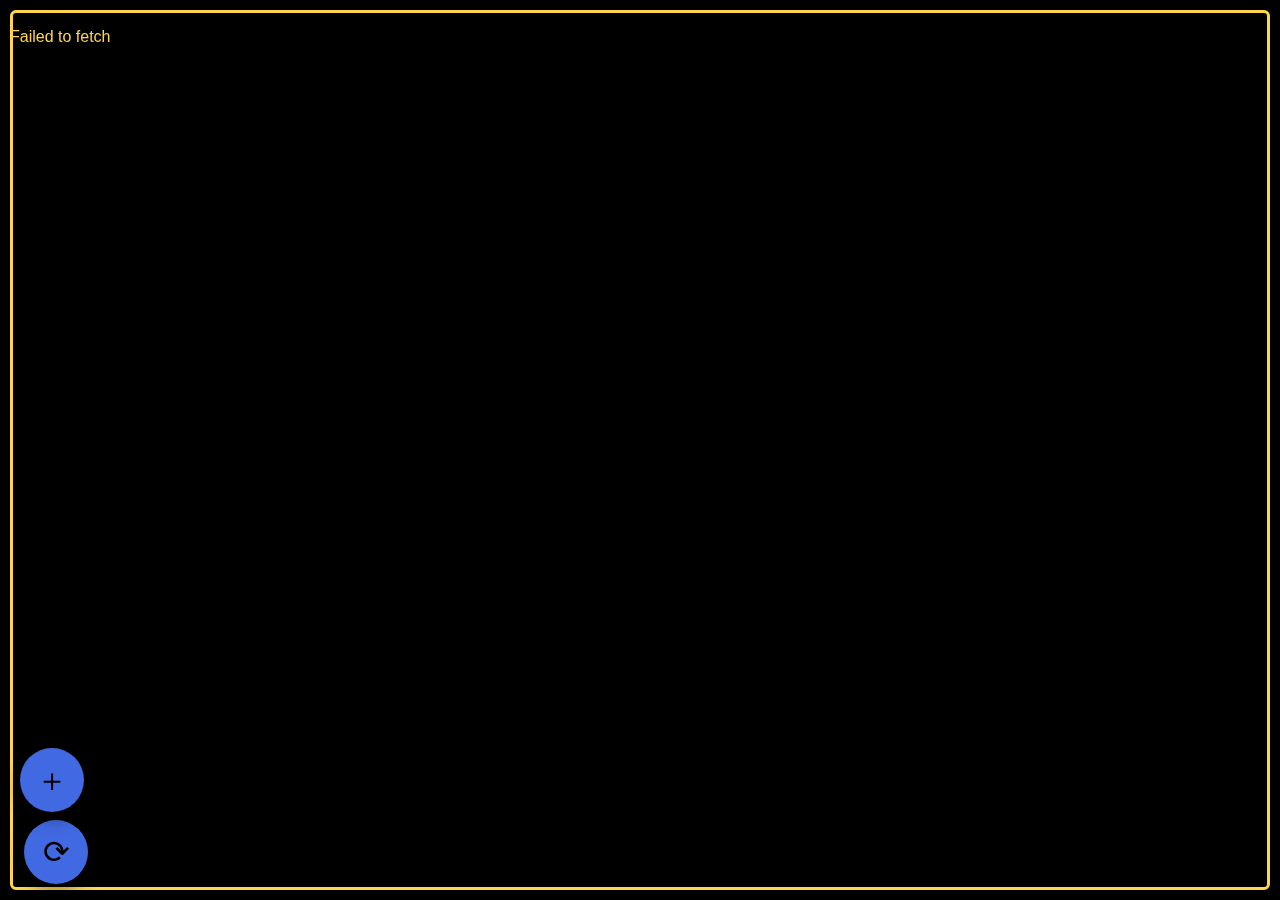
<file: index.html>
<!DOCTYPE html>
<html lang="ja">
    <head>
        <meta charset="utf-8">
        <meta name="viewport" content="width=device-width,initial-scale=1"> 
        <title>投稿デモ</title>
        <link rel="stylesheet" href="src/style.css?v=3">
        <script src="assets/script.js?v=3" defer></script>
    </head>
    <body>
        <header>
            <h1></h1>
        </header>

        <main>
            <section id="posts" aria-live="polite">
                </section>

            <button id="postButton" aria-label="新しい投稿を追加">＋</button>
        </main>

        <button id="reloadButton" aria-label="ページを再読み込み">⟳</button>

        <div id="modalOverlay" class="hidden" aria-hidden="true" hidden>
            <div id="modal" role="dialog" aria-modal="true" aria-labelledby="modalTitle">
                <h2 id="modalTitle">New Post</h2>
                <form id="postForm">
                    <label>
                        Name
                        <input type="text" id="nickname" name="nickname" maxlength="50" required>
                    </label>

                    <label>
                        投稿内容
                        <textarea id="content" name="content" rows="4" required></textarea>
                    </label>

                    <label>
                        不幸指数
                        <select id="rating" name="rating">
                            <option value="1">1</option>
                            <option value="2">2</option>
                            <option value="3">3</option>
                            <option value="4">4</option>
                            <option value="5" selected>5</option>
                        </select>
                    </label>

                    <div class="buttons">
                        <button type="button" id="cancelPost">CANCEL</button>
                        <button type="submit" id="submitPost">POST</button>
                    </div>
                </form>
            </div>
        </div>

        <div id="viewOverlay" class="hidden" aria-hidden="true" hidden>
            <div id="viewModal" role="dialog" aria-modal="true" aria-labelledby="viewTitle">
                <div id="viewContent">
                    <p>Name: <strong id="viewNick"></strong></p>
                    <p id="viewBodyText"></p>
                    <p>不幸指数: <span id="viewRating"></span></p>
                    <div class="like-area" style="margin-top:8px;">
                        <button type="button" id="viewLike" aria-label="いいね">❤</button>
                        <span id="viewLikeCount">0</span>
                    </div>
                </div>
                <div class="buttons">
                    <button type="button" id="viewDelete" class="delete-btn">削除</button>
                    
                    <button type="button" id="viewClose">閉じる</button>
                </div>
            </div>
        </div>
        </body>
</html>
</file>
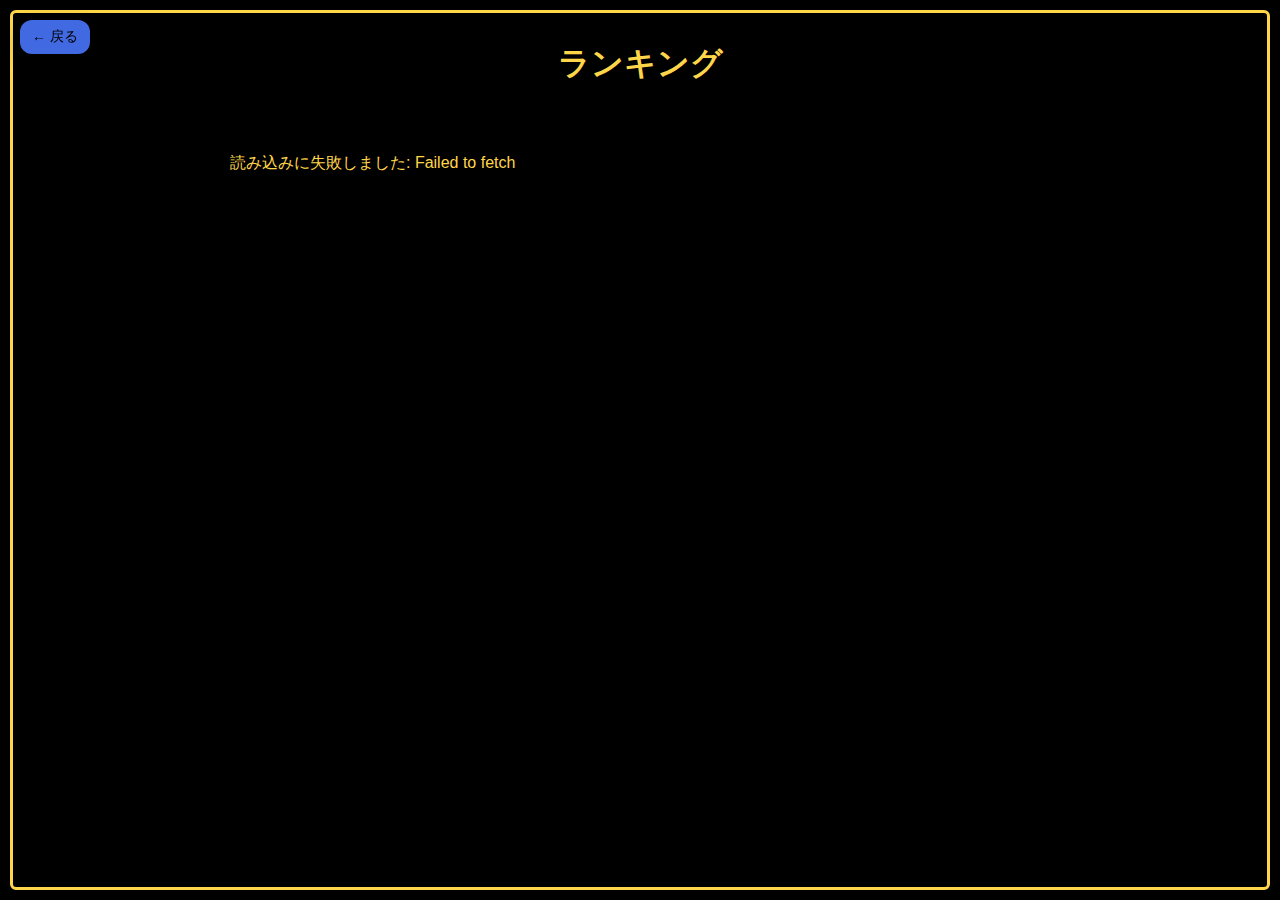
<file: ranking.html>
<!doctype html>
<html lang="ja">
  <head>
    <meta charset="utf-8">
    <meta name="viewport" content="width=device-width,initial-scale=1">
    <title>ランキング</title>
    <link rel="stylesheet" href="src/style.css?v=3">
    <style>
      /* simple overrides for ranking layout */
      #rankingRoot { padding: 20px; color: var(--muted-yellow); }
      .rank-item { display:flex; gap:12px; align-items:center; padding:10px; border-bottom:1px solid rgba(255,255,255,0.04); }
      .rank-item .rank-num { font-weight:700; width:36px; text-align:center; }
      .rank-item .rank-info { flex:1; }
  /* back button style moved to src/style.css */
    </style>
  </head>
  <body class="ranking">
    <button class="back-btn" onclick="location.href='index.html'">← 戻る</button>
    <main id="rankingRoot">
      <h1>ランキング</h1>
      <p id="summary"></p>
      <div id="list"></div>
    </main>

    <script>
      (function(){
        const API_URL = 'http://127.0.0.1:8001';
        const listEl = document.getElementById('list');
        const summary = document.getElementById('summary');
        async function load() {
          try {
            const res = await fetch(API_URL + '/posts/');
            if (!res.ok) throw new Error('投稿取得失敗');
            const posts = await res.json();
            if (!Array.isArray(posts)) return;
              // sort first by parm_unluckey (降順: 5 -> 1), then by like_count (降順)
              posts.sort((a, b) => {
                const ra = Number(a.parm_unluckey || 0);
                const rb = Number(b.parm_unluckey || 0);
                if (rb !== ra) return rb - ra; // higher parm_unluckey first
                return (b.like_count || 0) - (a.like_count || 0); // then by likes
              });
            summary.textContent = `全 ${posts.length} 件`; 
            posts.forEach((p,i) => {
              const d = document.createElement('div');
              d.className = 'rank-item';
              const unluck = Number(p.parm_unluckey || 0);
              d.innerHTML = `
                <div class="rank-num">#${i+1}</div>
                <div class="rank-info">
                  <div>
                    <strong>${escapeHtml(p.name||'匿名')}</strong>
                    <small>（いいね ${p.like_count||0} ・ 不幸指数 ${unluck}）</small>
                  </div>
                  <div style="opacity:.9">${escapeHtml(p.content||'')}</div>
                </div>
              `;
              listEl.appendChild(d);
            });
          } catch (e) {
            listEl.textContent = '読み込みに失敗しました: ' + e.message;
          }
        }
        function escapeHtml(str){ return String(str).replace(/[&<>"]/, s => ({'&':'&amp;','<':'&lt;','>':'&gt;','"':'&quot;'}[s])); }
        load();
      })();
    </script>
  </body>
 </html>
</file>
<file: src/style.css>
:root {
	/* モーダルオーバーレイ: 黒よりややグレー寄りで不透明度を上げ、背景のコントラストを強める */
	--overlay-bg: rgba(34,34,34,0.76);
	--modal-bg: #0f0f0f;
	--accent: #1366d6;
	/* メインテキストと枠線に使う明るめの黄色 */
	--muted-yellow: #ffd54a; /* テキストに使用 */
	--frame-color: #ffd54a; /* フレームやFABに使用する色 */
	--frame-width: 3px;
}

* { box-sizing: border-box; }

body {
	font-family: -apple-system, BlinkMacSystemFont, "Segoe UI", Roboto, "Helvetica Neue", Arial;
	line-height: 1.4;
	margin: 0;
	padding: 0; /* ステージをフレームにぴったり合わせる */
	min-height: 100vh;
	height: 100vh;
	background: #000; /* ページ背景を黒に設定 */
	color: var(--muted-yellow); /* メインテキスト色を明るい黄色に設定 */
	overflow: hidden; /* 画面のスクロールを無効にする */
}

/* ヘッダーの内容を内側のフレーム内に収める */
header {
	padding-left: 20px; /* タイトルを右へずらしてフレーム内に収める */
	padding-top: 12px;
}
header h1
{
	margin: 0;
	text-align: center;
}

button { cursor: pointer; }

.hidden { display: none; }

/* オーバーレイを hidden 属性や .hidden クラスで非表示にする。
	ID レベルの display:flex が優先されるケースへ対処するため、
	両方をターゲットにするセレクターを使っている。 */
#modalOverlay.hidden, #modalOverlay[hidden],
#viewOverlay.hidden, #viewOverlay[hidden] {
	display: none !important;
}

.post { background: transparent; border: none; padding: 0; }

/* 投稿ステージ: 内側フレームの全領域を使う固定領域（スクロールなし）。
	画像はこのコンテナ内で絶対配置され、ランダムな left/top に置かれる。 */
#posts {
	position: fixed;
	top: 10px;
	right: 10px;
	bottom: 10px;
	left: 10px;
	pointer-events: auto;
	overflow: hidden; /* ステージ外の画像をクリップする */
	z-index: 1;
}

/* 各投稿ラッパーは #posts 内で絶対配置される */
.post { position: absolute; }
.post-image { display:block; max-width:100%; height:auto; border-radius:8px; border: none; box-shadow: 0 4px 12px rgba(0,0,0,0.4); }

/* サイズは JavaScript 側で制御するため、ここでは幅の強制を行わない */
.post-image {
	/* JS が width を直接設定します。スタイルからの強制幅は無効化しました。 */
	max-width: none;
	height: auto !important;
}

/* 投稿画像下のキャプション（ニックネーム / 評価 / いいね数） */
.post-caption {
	/* キャプションはデフォルトで非表示にする（タップ/クリックで表示する必要がある場合は
	   追加の JS で wrapper に .revealed クラスを付与する等で切り替え可能） */
	display: none !important;
}
.post-caption .post-nick { font-weight: 700; font-size: 13px; }
.post-caption .post-rating, .post-caption .post-likes { opacity: 0.95; font-size: 12px; }

/* ビュー用モーダルのスタイル */
#viewOverlay { position: fixed; inset: 0; display: flex; align-items: center; justify-content: center; background: rgba(0,0,0,0.7); z-index: 1200; }
#viewModal { background: #111; color: var(--muted-yellow); padding: 18px; border-radius: 8px; max-width: 520px; width: calc(100% - 40px); box-shadow: 0 10px 30px rgba(0,0,0,0.6); border: 1px solid rgba(255,215,74,0.12); }
#viewModal p { margin: 8px 0; }
#viewModal img { max-width: 100%; border-radius: 6px; display:block; margin-bottom: 12px; }

/* ビュー用モーダル内のいいねボタン */
.like-area { display: flex; align-items: center; gap: 8px; }
.like-area #viewLike {
	background: transparent;
	color: var(--frame-color);
	border: 1px solid rgba(255,215,74,0.14);
	padding: 6px 10px;
	border-radius: 6px;
	font-size: 18px;
}
.like-area #viewLike:active { transform: scale(0.98); }
.like-area #viewLikeCount { font-weight: 600; color: var(--muted-yellow); }


/* 新規投稿ボタン（FAB）のスタイル */
#postButton {
	width: 64px;
	height: 64px;
	border-radius: 50%;
	background: royalblue;
	color: #000;
	font-size: 32px;
	line-height: 1;
	display: inline-flex;
	align-items: center;
	justify-content: center;
	border: none;
	box-shadow: 0 6px 18px rgba(0,0,0,0.4);
	/* 固定表示にしてステージ(#posts)より前面に出す */
	position: fixed;
	left: 20px;
	bottom: 88px;
	z-index: 2000; /* 明示的に大きくして確実に前面へ */
	pointer-events: auto;
}

#reloadButton {
	/* FAB と同じ見た目に合わせる */
	width: 64px;
	height: 64px;
	border-radius: 50%;
	background: royalblue;
	color: #000;
	font-size: 32px;
	line-height: 1;
	display: inline-flex;
	align-items: center;
	justify-content: center;
	border: none;
	box-shadow: 0 6px 18px rgba(0,0,0,0.4);
	/* 左端に移動し、新規投稿ボタンの下に積む（デスクトップでは上に並ぶよう bottom を高めに設定） */
	position: fixed;
	left: 24px; /* 左端揃え */
	bottom: 16px; /* 新規投稿ボタンの下（より底側）に配置） */
	z-index: 1100;
}

/* ランキングボタン（右下） */
#rankingButton {
	min-width: 64px;
	height: 48px;
	border-radius: 24px; /* pill shape for text */
	background: royalblue; /* 統一して青に */
	color: #000;
	font-size: 15px;
	display: inline-flex;
	align-items: center;
	justify-content: center;
	padding: 0 12px;
	border: none;
	box-shadow: 0 6px 18px rgba(0,0,0,0.4);
	position: fixed;
	right: 20px;
	bottom: 24px;
	z-index: 2000;
}

/* Back button style used on ranking.html */
.back-btn {
	position: fixed;
	left: 16px; /* 左上に表示 */
	top: 12px;
	z-index: 2100;
	background: royalblue;
	color: #000;
	border: none;
	padding: 8px 12px;
	border-radius: 12px;
	box-shadow: 0 6px 18px rgba(0,0,0,0.3);
	font-size: 14px;
}

@media (max-width: 600px) {
	.back-btn { left: 12px; top: 8px; padding: 6px 10px; font-size: 13px; }
}

@media (max-width: 600px) {
	/* モバイルではランキングボタンを小さく表示 */
	#rankingButton { min-width:56px; height:40px; font-size:14px; right:16px; bottom:16px; padding:0 8px; }
}

#reloadButton:focus { outline: 3px solid rgba(19,102,214,0.18); }

#postButton:focus, #reloadButton:focus { outline: 3px solid rgba(19,102,214,0.18); }
@media (max-width: 600px) {
	body { padding: 12px; }
	header h1 { font-size: 18px; }
	/* モバイルでは投稿ボタンを小さくし中央に表示 */
	#postButton {
		width: 56px;
		height: 56px;
		font-size: 28px;
		margin-left: 12px;
	}
	/* リロードボタンは投稿ボタンの下・左端に表示 */
	#reloadButton {
		/* モバイルでは投稿ボタンが document-flow に戻るため、リロードは相対位置で左寄せにする */
		display: block;
		position: relative;
		left: auto;
		right: auto;
		bottom: auto;
		margin: 8px 0 0 12px; /* 投稿ボタンの下、左端寄せ */
		width:56px;
		height:56px;
		font-size:28px;
	}

	/* Mobile-specific adjustments for posts/stage and images */
	#posts { left: 8px; right: 8px; top: 8px; bottom: 8px; }
	.post-image {
		/* cap image width to viewport width on small devices while preserving aspect */
		max-width: min(70vw, 320px) !important;
		height: auto !important;
		border-radius: 6px;
	}
	 /* mobile: center the post button under the posts area for easier reach
		 -> on small screens we switch back to static/relative positioning so
		 it appears centered in the document flow. */
	 #postButton { display: block; position: relative; margin: 12px auto 0; left: auto; bottom: auto; }

	/* make modal controls touch-friendly */
	#modal {
		width: calc(100% - 32px);
		max-width: none;
		margin: 0 8px;
		max-height: calc(100vh - 32px);
		overflow: auto;
	}
	#modal form { gap: 8px; }
	#modal input[type="text"], #modal textarea, #modal select { padding: 12px; font-size: 15px; }
	.buttons button { padding: 12px 14px; }
	#posts { margin-top: 12px; }
}

/* Ensure modal is scrollable on very small devices */
#modal { box-sizing: border-box; }

/* modal */
#modalOverlay {
	position: fixed;
	inset: 0;
	display: flex;
	align-items: center;
	justify-content: center;
	background: var(--overlay-bg);
	/* 投稿ボタンより前面に出す（postButton z-index:1100） */
	z-index: 1300;
}

#modal {
	background: var(--modal-bg);
	color: var(--muted-yellow);
	padding: 18px;
	border-radius: 8px;
	max-width: 480px;
	width: 94%;
	box-shadow: 0 8px 24px rgba(0,0,0,0.6);
	border: 1px solid rgba(255, 230, 150, 0.12);
}

#modal h2 { margin-top: 0; }

#modal form { display: flex; flex-direction: column; gap: 10px; }
#modal label { display: flex; flex-direction: column; font-size: 14px; }
#modal input[type="text"], #modal textarea, #modal select {
	padding: 8px;
	border: 1px solid rgba(255,230,150,0.15);
	border-radius: 6px;
	font-size: 14px;
	background: #121212;
	color: #fff;
}

.buttons { display: flex; gap: 8px; justify-content: flex-end; }
.buttons button { padding: 8px 12px; border-radius: 6px; border: 1px solid transparent; }
#submitPost { background: var(--accent); color: #fff; }
#cancelPost { background: #fff; border-color: #ccc; }

/* Inner thin frame: 10px inset thin border using pseudo-element */
body::before {
	content: "";
	position: fixed;
	top: 10px;
	right: 10px;
	bottom: 10px;
	left: 10px;
	pointer-events: none;
	border: var(--frame-width) solid var(--frame-color);
	border-radius: 6px;
	z-index: 1050;
}

/* Ranking page layout: center the list and give each item a light gray box */
#rankingRoot { display: flex; flex-direction: column; align-items: center; padding: 20px; }
#list { width: 100%; max-width: 820px; margin: 12px auto; }
.rank-item {
	display: flex;
	gap: 12px;
	align-items: center;
	justify-content: center;
	padding: 12px 16px;
	margin-bottom: 12px;
	border-radius: 8px;
	/* 薄い灰色の枠とわずかな背景で区切る */
	border: 1px solid rgba(102, 88, 227, 0.1);
	background: rgb(61, 61, 61);
}
.rank-item .rank-num { font-weight:700; width:48px; text-align:center; }
.rank-item .rank-info { flex: 1; text-align: center; }

/* If a page wants to opt out of the app's fixed, non-scrolling layout
	 (e.g. ranking.html), add class="ranking" to the <body> element.
	 This overrides the global body { overflow: hidden } so the page
	 becomes vertically scrollable and can show all items. */
body.ranking {
	height: auto !important;
	min-height: 100vh;
	overflow: auto !important;
	-webkit-overflow-scrolling: touch;
	padding-bottom: 40px; /* give some breathing room under fixed buttons */
}

.back-btn {
	position: fixed;
	left: 20px; /* 左上に表示 */
	top: 20px;
	z-index: 2100;
	background: royalblue;
	color: #000;
	border: none;
	padding: 8px 12px;
	border-radius: 12px;
	box-shadow: 0 6px 18px rgba(0,0,0,0.3);
	font-size: 14px;
}
</file>
